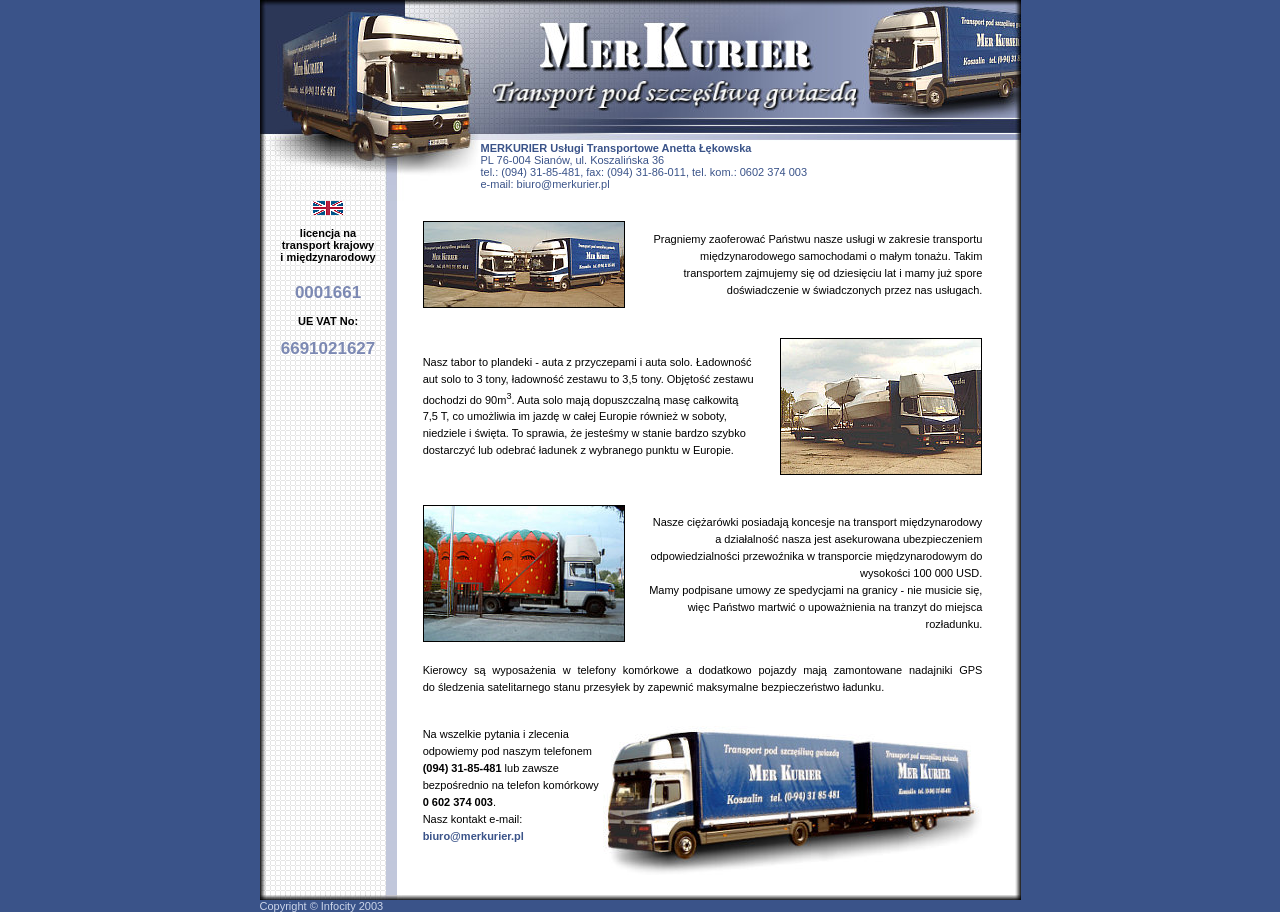
<file: index.html>
<!DOCTYPE HTML PUBLIC "-//W3C//DTD HTML 4.01 Transitional//EN">
<html><!-- transport międzynarodowy i usługi transportowe - Merkurier.com.pl -->
<head>
<title>MERKURIER - Usługi Transportowe, Transport Międzynarodowy</title><!-- miedzynarodowy transport, uslugi transportowe -->
<meta http-equiv="Content-Type" content="text/html; charset=utf-8">
<link rel="stylesheet" type="text/css" href="merkurier.css"><!-- transport międzynarodowy -->
<meta name="keywords" content="transport, międzynarodowy, miedzynarodowy, uslugi, usługi, przewóz, przewoz">
<meta name="description" content="MERKURIER - Usługi Transportowe, Transport Międzynarodowy">
<meta http-equiv="imagetoolbar" content="no"><!-- usługi transportowe -->
<meta name="robots" content="all">
</head>
<body leftmargin="0" topmargin="10px" rightmargin="0" bottommargin="10px" marginwidth="0" marginheight="0">
<table width="100%" height="100%" border="0" align="center" cellpadding="0" cellspacing="0"><!-- międzynarodowe usługi transportowe -->
  <tr> 
    <td align="center" valign="middle"> <table width="761" border="0" cellspacing="0" cellpadding="0">

        <tr> 
          <td colspan="3"><img src="images/m1.jpg" width="221" height="117" alt="Merkurier, międzynarodowy, transport, usługi"><img src="images/m2.jpg" width="381" height="117" alt="transport międzynarodowy, usługi transportowe, merkurier"><img src="images/m3.jpg" width="159" height="117" alt="transport międzynarodowy, usługi transportowe, merkurier"></td>
        </tr>
        <tr> 
          <td width="221" height="84" rowspan="2"><img src="images/m4.jpg" width="221" height="84" alt="transport międzynarodowy, usługi transportowe, merkurier"></td>
          <td width="270" height="25" valign="top" bgcolor="#FFFFFF"><img src="images/m6.jpg" width="528" height="25" alt="transport międzynarodowy, usługi transportowe, merkurier"></td>
          <td width="12" rowspan="2" valign="top" bgcolor="#FFFFFF"><img src="images/m5.jpg" width="12" height="84" alt="transport międzynarodowy, usługi transportowe, merkurier"></td>
        </tr>
        <tr> 
          <td height="59" align="left" valign="top" bgcolor="#FFFFFF" class="ad" style="padding-right:50px"><strong>MERKURIER 
            Usługi Transportowe Anetta Łękowska </strong><br>

            PL 76-004 Sianów, ul. Koszalińska 36<br>
            tel.: (094) 31-85-481, fax: (094) 31-86-011, tel. kom.: 0602 374 003<br>
            e-mail: <a href="mailto:biuro@merkurier.pl">biuro@merkurier.pl</a></td>
        </tr>
      </table>
      <table width="761" height="250" border="0" align="center" cellpadding="0" cellspacing="0">

        <tr> 
          <td width="137" align="center" valign="top" background="images/bg1.gif" style="font-size:11px">
			<a href="index_en.html">
			<img border="0" src="images/english.gif" width="30" height="14"></a><br>

            &nbsp;<br>
            <strong>licencja na <br>
            transport krajowy i&nbsp;międzynarodowy </strong><br>
            <strong class="n">&nbsp;<br>
            0001661</strong><br><br><strong>UE VAT No:</strong><br><br><strong class="n">6691021627</strong></td>

          <td width="612" bgcolor="#FFFFFF"> 
            <table width="98%" border="0" align="center" cellpadding="0" cellspacing="10">

              <tr> 
                <td><table width="100%" border="0" cellspacing="0" cellpadding="0">
                    <tr> 
                      <td class="ofe"><img src="images/auta.jpg" width="200" height="85" border="1" alt="transport międzynarodowy, usługi transportowe, merkurier"></td>
                      <td align="right" class="ofe">Pragniemy zaoferować Państwu 
                        nasze usługi w zakresie transportu międzynarodowego samochodami 
                        o małym tonażu. Takim transportem zajmujemy się od dziesięciu 
                        lat i mamy już spore doświadczenie w&nbsp;świadczonych 
                        przez nas usługach. </td>
                    </tr>
                  </table>

                  
                </td>
              </tr>

              <tr> 
                <td> <table width="100%" border="0" cellspacing="0" cellpadding="0">
                    <tr> 
                      <td class="ofe">Nasz tabor to plandeki - auta z przyczepami 
                        i auta solo. Ładowność aut solo to 3 tony, ładowność zestawu 
                        to 3,5 tony. Objętość zestawu dochodzi do 90m<sup>3</sup>. 
                        Auta solo mają dopuszczalną masę całkowitą 7,5&nbsp;T, 
                        co umożliwia im jazdę w całej Europie również w soboty, 
                        niedziele i&nbsp;święta. To sprawia, że jesteśmy w stanie 
                        bardzo szybko dostarczyć lub odebrać ładunek z wybranego 
                        punktu w Europie. </td>

                      <td class="ofe"><img src="images/lodzie.jpg" width="200" height="135" border="1" alt="transport międzynarodowy, usługi transportowe, merkurier"></td>
                    </tr>
                  </table></td>

              </tr>
              <tr> 
                <td><table width="100%" border="0" cellspacing="0" cellpadding="0">
                    <tr> 
                      <td class="ofe"><img src="images/truskawki.jpg" width="200" height="135" border="1" alt="transport międzynarodowy, usługi transportowe, merkurier"></td>
                      <td align="right" class="ofe">Nasze ciężarówki posiadają 
                        koncesje na transport międzynarodowy a działalność nasza 
                        jest asekurowana ubezpieczeniem odpowiedzialności przewoźnika 
                        w&nbsp;transporcie międzynarodowym do wysokości 100&nbsp;000&nbsp;USD.<br>

                        Mamy podpisane umowy ze spedycjami na granicy - nie musicie 
                        się, więc Państwo martwić o upoważnienia na tranzyt do 
                        miejsca rozładunku. </td>

                    </tr>
                    <tr> 
                      <td colspan="2" align="justify" class="ofe"> Kierowcy są 
                        wyposażenia w telefony komórkowe a dodatkowo pojazdy mają 
                        zamontowane nadajniki GPS do&nbsp;śledzenia satelitarnego 
                        stanu przesyłek by zapewnić maksymalne bezpieczeństwo 
                        ładunku.</td>
                    </tr>
                  </table>
                </td>

              </tr>
              <tr> 
                <td class="ofe"><img src="images/woz.jpg" width="379" height="149" align="right" alt="transport międzynarodowy, usługi transportowe, merkurier"> 
                  Na wszelkie pytania i zlecenia odpowiemy pod naszym telefonem 
                  <strong>(094) 31-85-481</strong> lub zawsze bezpośrednio na 
                  telefon komórkowy <strong>0&nbsp;602 374 003</strong>. <br>

                  Nasz kontakt e-mail: <strong><br>

                  <a href="mailto:biuro@merkurier.pl">biuro@merkurier.pl</a></strong></td>
              </tr>
            </table>
          </td>
          <td width="12" background="images/bg2.gif"><img src="images/bg2.gif" width="12" height="10" alt="transport międzynarodowy, usługi transportowe, merkurier"></td>
        </tr>
        <tr> 
          <td height="5" colspan="3"><img src="images/m7.jpg" width="761" height="5" alt="transport międzynarodowy, usługi transportowe, merkurier"></td>

        </tr>
      </table>
      <table width="761" border="0" cellpadding="0" cellspacing="0">
        <tr> 
          <td><a href="http://www.infocity.pl" target="_blank" class="c">Copyright 
            &copy; Infocity 2003</a></td>
        </tr>
      </table></td>
  </tr>

</table>
</body>
</html>
</file>
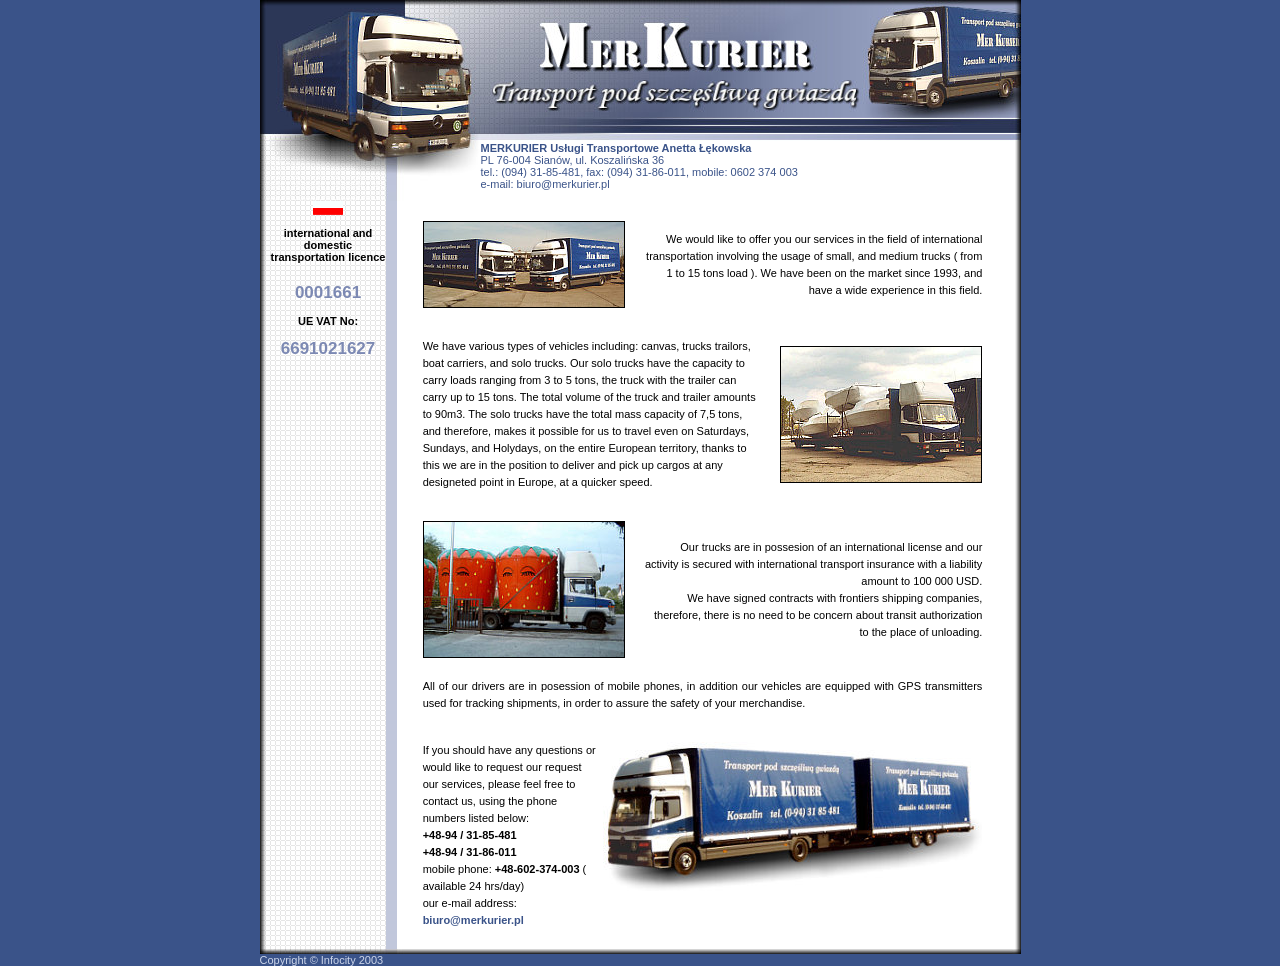
<file: index_en.html>
<!DOCTYPE HTML PUBLIC "-//W3C//DTD HTML 4.01 Transitional//EN">
<html><!-- International Transportation - Merkurier.com.pl -->
<head>
<title>MERKURIER - International Transportation</title><!-- International Transportation -->
<meta http-equiv="Content-Type" content="text/html; charset=utf-8">
<link rel="stylesheet" type="text/css" href="merkurier.css"><!-- International Transportation -->
<meta name="keywords" content="international transportation, transport, międzynarodowy, miedzynarodowy, uslugi, usługi, przewóz, przewoz">
<meta name="description" content="MERKURIER - International Transportation">
<meta http-equiv="imagetoolbar" content="no"><!-- International Transportation -->
<meta name="robots" content="all">
</head>
<body leftmargin="0" topmargin="10px" rightmargin="0" bottommargin="10px" marginwidth="0" marginheight="0">
<table width="100%" height="100%" border="0" align="center" cellpadding="0" cellspacing="0"><!-- International Transportation -->
  <tr> 
    <td align="center" valign="middle"> <table width="761" border="0" cellspacing="0" cellpadding="0">

        <tr> 
          <td colspan="3"><img src="images/m1.jpg" width="221" height="117" alt="Merkurier, międzynarodowy, transport, usługi"><img src="images/m2.jpg" width="381" height="117" alt="International Transportation, merkurier"><img src="images/m3.jpg" width="159" height="117" alt="International Transportation, merkurier"></td>
        </tr>
        <tr> 
          <td width="221" height="84" rowspan="2"><img src="images/m4.jpg" width="221" height="84" alt="International Transportation, merkurier"></td>
          <td width="270" height="25" valign="top" bgcolor="#FFFFFF"><img src="images/m6.jpg" width="528" height="25" alt="International Transportation, merkurier"></td>
          <td width="12" rowspan="2" valign="top" bgcolor="#FFFFFF"><img src="images/m5.jpg" width="12" height="84" alt="International Transportation, merkurier"></td>
        </tr>
        <tr> 
          <td height="59" align="left" valign="top" bgcolor="#FFFFFF" class="ad" style="padding-right:50px"><strong>MERKURIER 
            Usługi Transportowe Anetta Łękowska </strong><br>

            PL 76-004 Sianów, ul. Koszalińska 36<br>
            tel.: (094) 31-85-481, fax: (094) 31-86-011, mobile: 0602 374 003<br>
            e-mail: <a href="mailto:biuro@merkurier.pl">biuro@merkurier.pl</a></td>
        </tr>
      </table>
      <table width="761" height="250" border="0" align="center" cellpadding="0" cellspacing="0">

        <tr> 
          <td width="137" align="center" valign="top" background="images/bg1.gif" style="font-size:11px">
			<a href="index.html">
			<img border="0" src="images/polski.gif" width="30" height="14"></a><br>

            &nbsp;<br>
            <strong>international and <br>
            domestic <br>transportation licence</strong><br>
            <strong class="n">&nbsp;<br>
            0001661</strong><br><br><strong>UE VAT No:</strong><br><br><strong class="n">6691021627</strong></td>

          <td width="612" bgcolor="#FFFFFF"> 
            <table width="98%" border="0" align="center" cellpadding="0" cellspacing="10">

              <tr> 
                <td><table width="100%" border="0" cellspacing="0" cellpadding="0">
                    <tr> 
                      <td class="ofe"><img src="images/auta.jpg" width="200" height="85" 			border="1" alt="International Transportation, merkurier"></td>
                      <td align="right" class="ofe">We would like to offer you our services 				in the field of international transportation involving the usage of 				small, and medium trucks ( from 1 to 15 tons load ). We have been on 				the market since 1993, and have a wide experience in this field. 		     	      </td>
                    </tr>
                  </table>

                  
                </td>
              </tr>

              <tr> 
                <td> <table width="100%" border="0" cellspacing="0" cellpadding="0">
                    <tr> 
                      <td class="ofe">We have various types of vehicles including: canvas, 			trucks trailors, boat carriers, and solo trucks. Our solo trucks have 			the capacity to carry loads ranging from 3 to 5 tons, the truck with 			the trailer can carry up to 15 tons.  The total volume of the truck 			and trailer amounts to 90m3.   The solo trucks have the total mass 			capacity of 7,5 tons, and therefore,  makes it possible for us to 			travel even on Saturdays, Sundays, and Holydays, on the entire 			European territory, thanks to this we are in the position to deliver 			and pick up cargos at any designeted point in Europe, at a quicker 			speed. </td>

                      <td class="ofe"><img src="images/lodzie.jpg" width="200" height="135" 			border="1" alt="International Transportation, merkurier"></td>
                    </tr>
                  </table></td>

              </tr>
              <tr> 
                <td><table width="100%" border="0" cellspacing="0" cellpadding="0">
                    <tr> 
                      <td class="ofe"><img src="images/truskawki.jpg" width="200" 			height="135" border="1" alt="International Transportation, 			merkurier"></td>
                      <td align="right" class="ofe">Our trucks are in possesion of an 			international license and our activity is secured with    			international transport insurance with a liability amount  to 			100&nbsp;000&nbsp;USD. 
			<br>
			We have signed contracts with frontiers 						shipping companies, therefore, there is no need to be concern about 				transit authorization to the place of unloading. </td>
                    </tr>
                    <tr> 
                      <td colspan="2" align="justify" class="ofe"> All of our drivers are in 			posession of mobile phones, in addition our vehicles are equipped 			with GPS transmitters used for tracking shipments, in order to assure 			the safety of your merchandise.</td>
                    </tr>
                  </table>
                </td>

              </tr>
              <tr> 
                <td class="ofe"><img src="images/woz.jpg" width="379" height="149" 				align="right" alt="International Transportation, merkurier">
		If you should have any questions or would like to request our request our 			services, please feel free to contact us, using the phone numbers listed 			below: 
		<br>
		<strong>+48-94 / 31-85-481
		<br>
		+48-94 / 31-86-011</strong>
		<br>
		mobile phone: <strong>+48-602-374-003</strong> ( available 24 hrs/day) 
		<br>
		our e-mail address: <br><strong>
                  <a href="mailto:biuro@merkurier.pl">biuro@merkurier.pl</a></strong></td>
              </tr>
            </table>
          </td>
          <td width="12" background="images/bg2.gif"><img src="images/bg2.gif" width="12" height="10" alt="International Transportation, merkurier"></td>
        </tr>
        <tr> 
          <td height="5" colspan="3"><img src="images/m7.jpg" width="761" height="5" alt="International Transportation, merkurier"></td>

        </tr>
      </table>
      <table width="761" border="0" cellpadding="0" cellspacing="0">
        <tr> 
          <td><a href="http://www.infocity.pl" target="_blank" class="c">Copyright 
            &copy; Infocity 2003</a></td>
        </tr>
      </table></td>
  </tr>

</table>
</body>
</html>
</file>
<file: merkurier.css>
BODY {
	BACKGROUND-COLOR: #3a5389
}
TD {
	FONT-SIZE: 11px; COLOR: black; FONT-FAMILY: Arial, Helvetica, sans-serif
}
A {
	COLOR: #3a5389; TEXT-DECORATION: none
}
A:hover {
	COLOR: #7d94c8; TEXT-DECORATION: underline
}
TD.nie {
	LINE-HEIGHT: 20px; BACKGROUND-COLOR: #d4ddec
}
UL {
	LIST-STYLE-IMAGE: url(images/li.jpg)
}
TD.ad {
	COLOR: #3a5389; BACKGROUND-COLOR: white
}
A.c {
	COLOR: #cdd6ea
}
A.c:hover {
	COLOR: #fefefe
}
STRONG.n {
	FONT-SIZE: 17px; COLOR: #7c89b3
}
TD.ofe {
	PADDING-RIGHT: 10px; PADDING-LEFT: 10px; PADDING-BOTTOM: 10px; LINE-HEIGHT: 17px; PADDING-TOP: 10px
}
</file>
